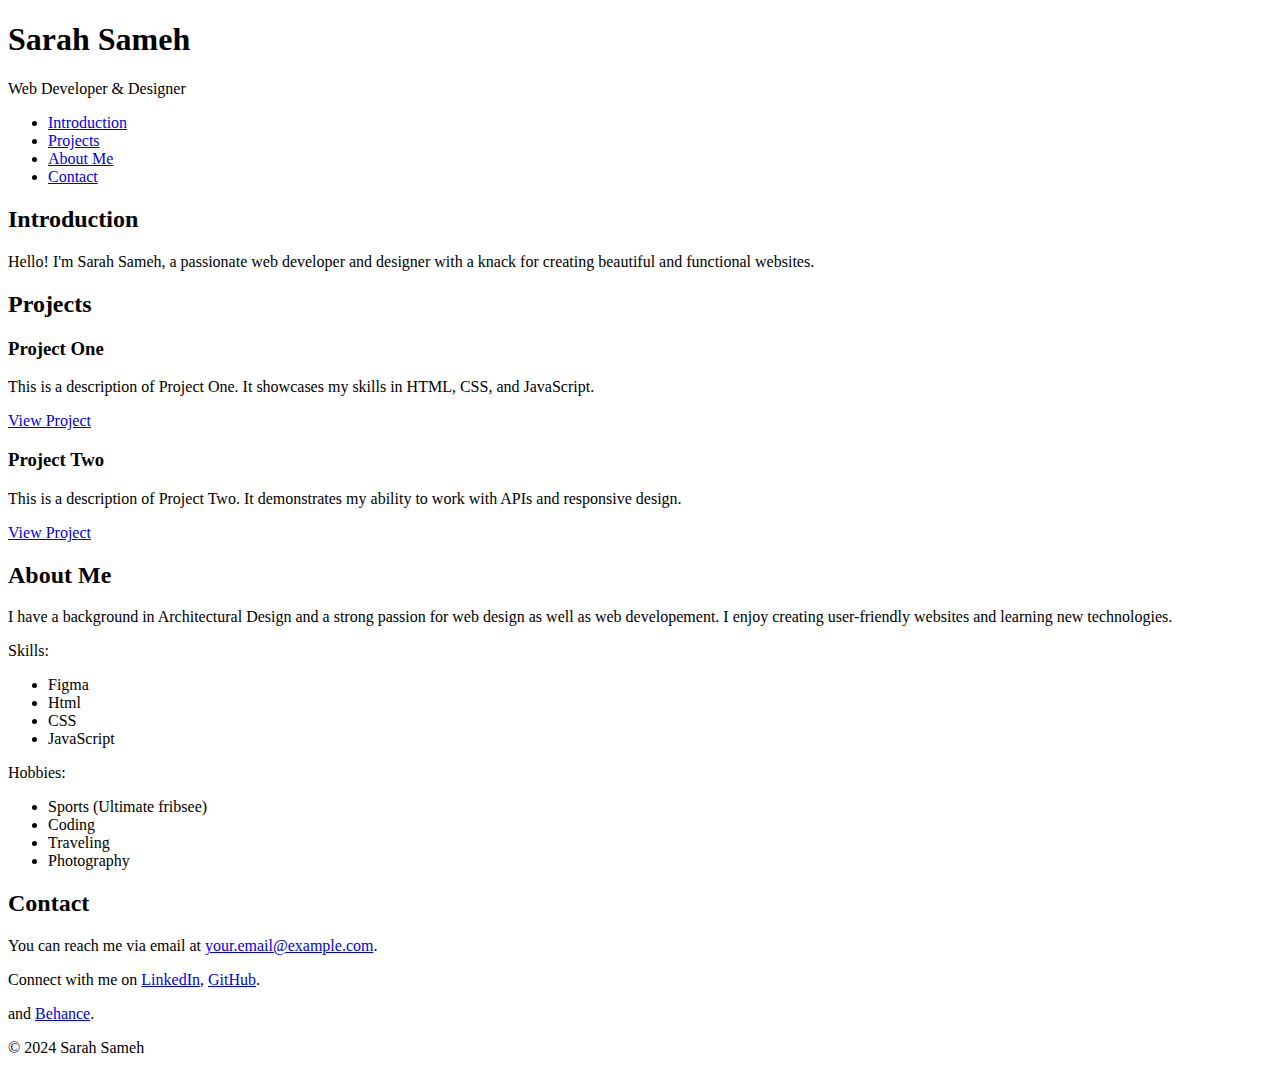
<file: portfolio/index.html>
<!DOCTYPE html>
<html lang="en">
<head>
    <meta charset="UTF-8">
    <title>Sarah Sameh - Personal Portfolio</title>
</head>
<body>
    <header>
        <h1>Sarah Sameh</h1>
        <p>Web Developer & Designer</p>
    </header>
    <nav>
        <ul>
            <li><a href="#introduction">Introduction</a></li>
            <li><a href="#projects">Projects</a></li>
            <li><a href="#about">About Me</a></li>
            <li><a href="#contact">Contact</a></li>
        </ul>
    </nav>
    <section id="introduction">
        <h2>Introduction</h2>
        <p>Hello! I'm Sarah Sameh, a passionate web developer and designer with a knack for creating beautiful and functional websites.</p>
    </section>
    <section id="projects">
        <h2>Projects</h2>
        <article class="project">
            <h3>Project One</h3>
            <p>This is a description of Project One. It showcases my skills in HTML, CSS, and JavaScript.</p>
            <a href="https://github.com/yourusername/projectone" target="_blank">View Project</a>
        </article>
        <article class="project">
            <h3>Project Two</h3>
            <p>This is a description of Project Two. It demonstrates my ability to work with APIs and responsive design.</p>
            <a href="https://github.com/yourusername/projecttwo" target="_blank">View Project</a>
        </article>
    </section>
    <section id="about">
        <h2>About Me</h2>
        <p>I have a background in Architectural Design and a strong passion for web design as well as web developement. I enjoy creating user-friendly websites and learning new technologies.</p>
        <p>Skills:</p>
        <ul>
            <li>Figma</li>
            <li>Html</li>
            <li>CSS</li>
            <li>JavaScript</li>
        </ul>
        <p>Hobbies:</p>
        <ul>
            <li>Sports (Ultimate fribsee) </li>
            <li>Coding</li>
            <li>Traveling</li>
            <li>Photography</li>
        </ul>
    </section>
    <section id="contact">
        <h2>Contact</h2>
        <p>You can reach me via email at <a href="mailto:sarahsameh39@gmail.com">your.email@example.com</a>.</p>
        <p>Connect with me on <a href="https://www.linkedin.com/in/sarah-sameh/" target="_blank">LinkedIn</a>, <a href="https://github.com/sarahsameh232" target="_blank">GitHub</a>.</p> and <a href="https://www.behance.net/sarahsameh7" target="_blank">Behance</a>.</p>
    </section>
    <footer>
        <p>&copy; 2024 Sarah Sameh</p>
    </footer>
</body>
</html>
</file>
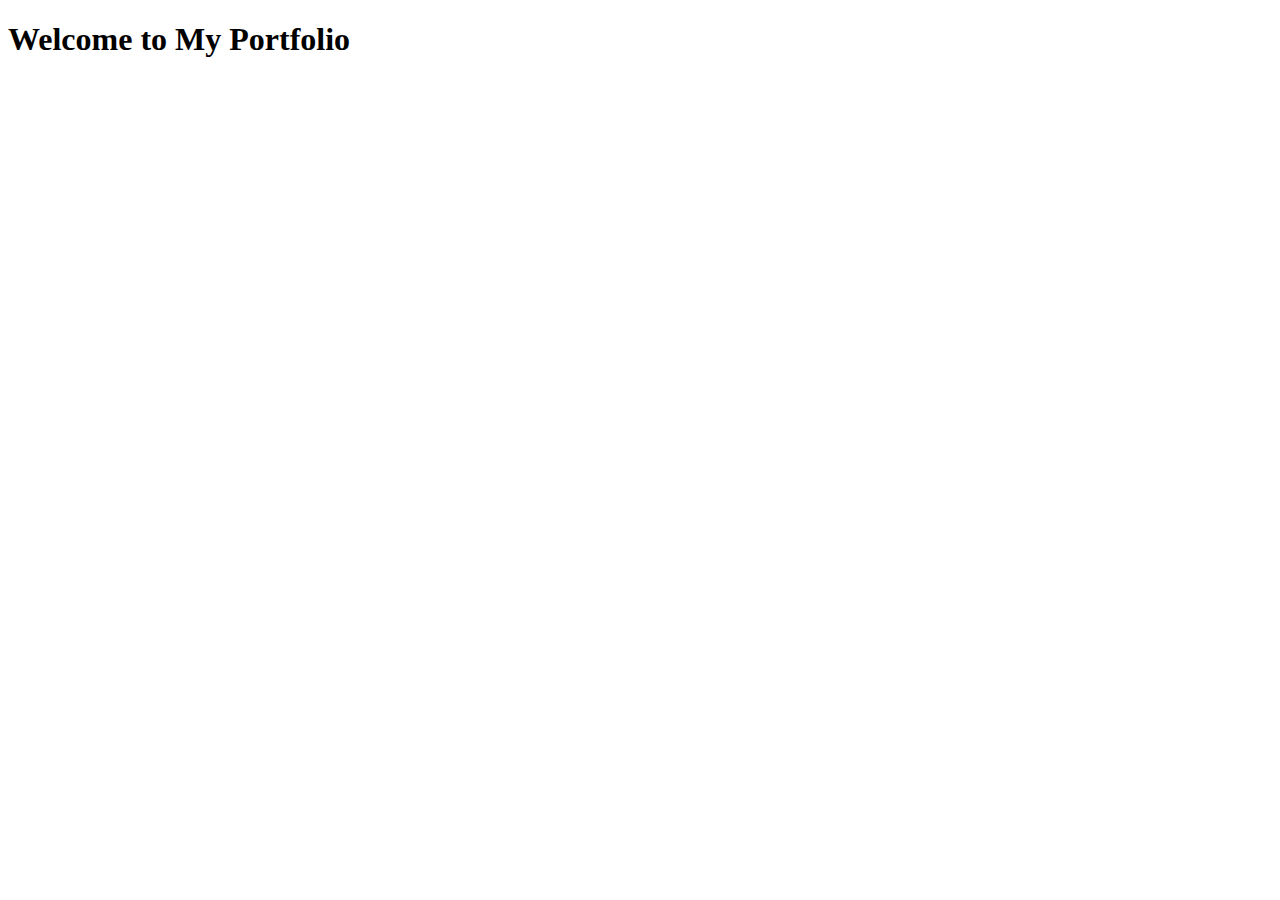
<file: base_index.html>
<!DOCTYPE html>
<html lang="en"> 
<head>
    <meta charset="UTF-8">
    <meta name="viewport" content="width=device-width, initial-scale=1.0">
    <title>My First Portfolio</title>
</head>
<body>
    <h1>Welcome to My Portfolio</h1>
</body>
</html>
</file>
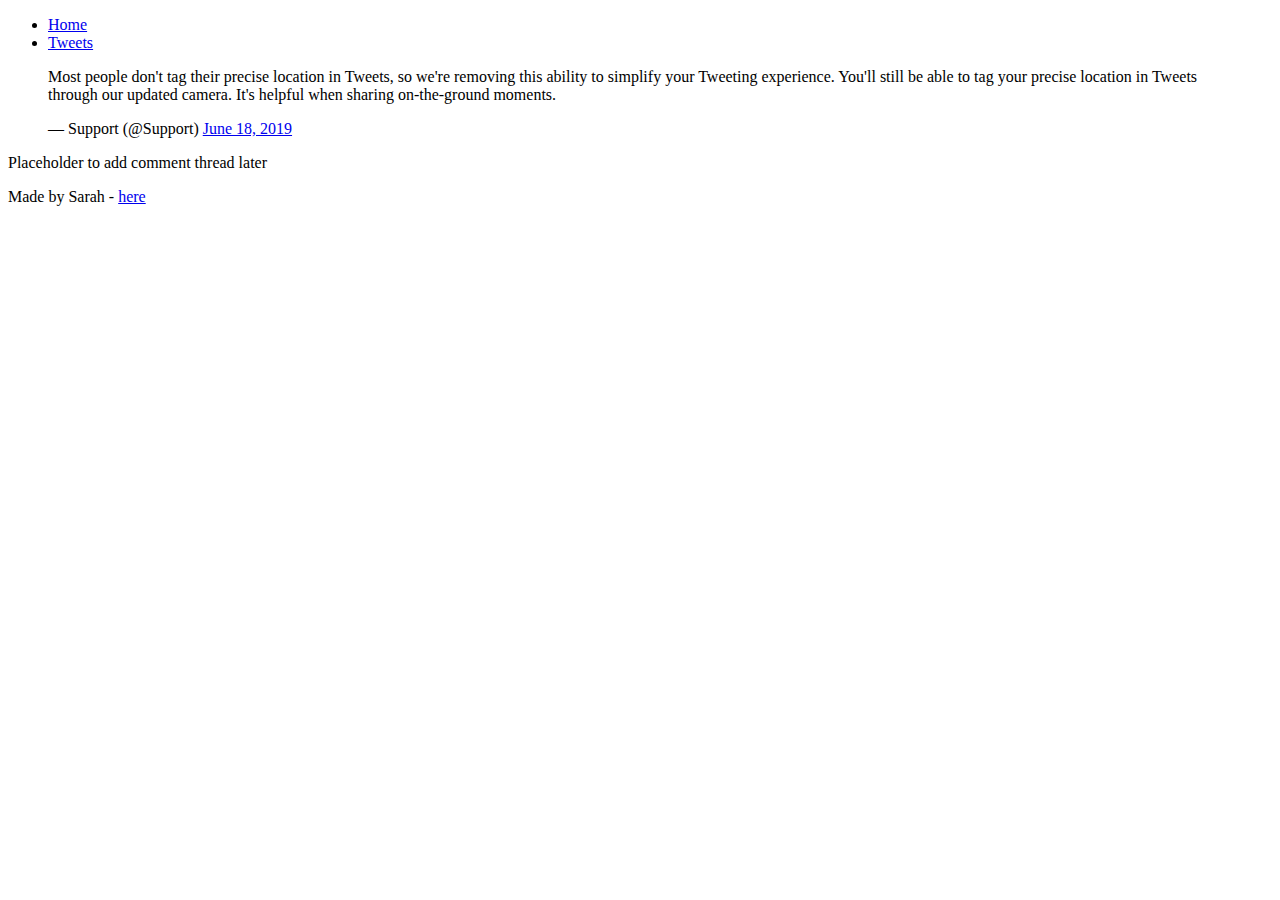
<file: html_basic/tweets.html>
<!DOCTYPE html>
<html lang="en"> 
<head>
    <meta charset="UTF-8">
    <meta name="viewport" content="width=device-width, initial-scale=1.0">
    <title>My First Portfolio</title>
</head>
<body>
    <header>
        <ul>
            <li><a href="index.html">Home</a></li>
            <li><a href="tweets.html">Tweets</a></li>
        </ul>
    </header>
    <main>
        <article>
            <blockquote class="twitter-tweet"><p lang="en" dir="ltr">Most people don&#39;t tag their precise location in Tweets, so we&#39;re removing this ability to simplify your Tweeting experience. You&#39;ll still be able to tag your precise location in Tweets through our updated camera. It&#39;s helpful when sharing on-the-ground moments.</p>&mdash; Support (@Support) <a href="https://twitter.com/Support/status/1141039841993355264?ref_src=twsrc%5Etfw">June 18, 2019</a></blockquote> <script async src="https://platform.twitter.com/widgets.js" charset="utf-8"></script>

        </article>
        <aside>
            <p>Placeholder to add comment thread later</p>
        </aside>
    </main>
    <footer>
        <p>Made by Sarah - <a href="https://www.example.com" target="_blank">here</a></p>
    </footer>
</body>
</html>
</file>
